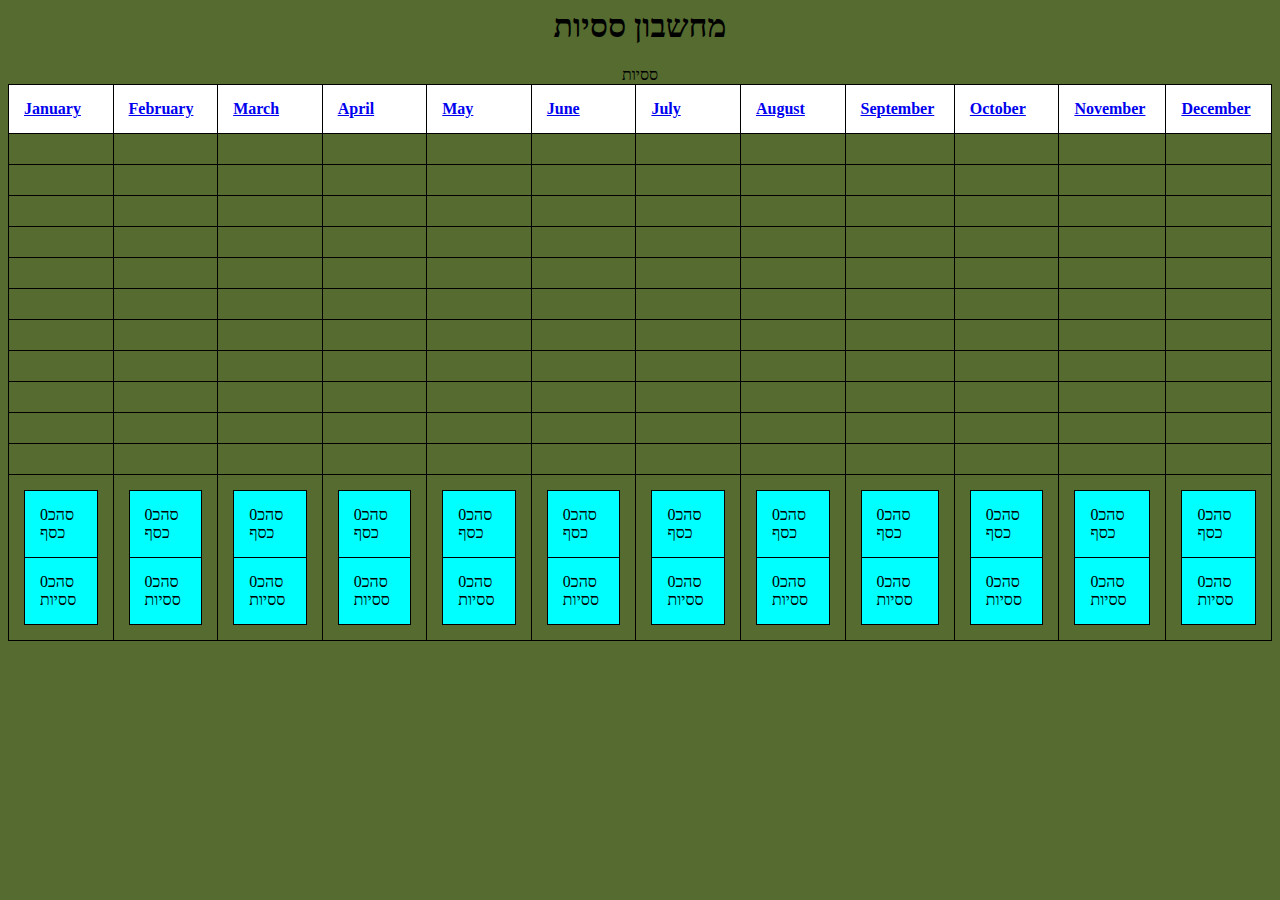
<file: Sessions/index.html>
<html>
<link href="style-index.css" rel="stylesheet">
<h1 id='Head'>מחשבון ססיות</h1>
<table id="sessionTable" style="width: 100%;">
    <caption>ססיות</caption>
    <thead>
        <tr>
            <th class="row"> <a href="/edit.html#xJanuary">January</a></th>
            <th class="row">February</th>
            <th class="row">March</th>
            <th class="row">April</th>
            <th class="row">May</th>
            <th class="row">June</th>
            <th class="row">July</th>
            <th class="row">August</th>
            <th class="row">September</th>
            <th class="row">October</th>
            <th class="row">November</th>
            <th class="row">December
            </th>
        </tr>
    </thead>


    <tbody id='tablebody'>
    </tbody>

</table>
<script src="sessions.js"></script>
<script src="functions.js"></script>

<script src="index.js"></script>
</html>
</file>
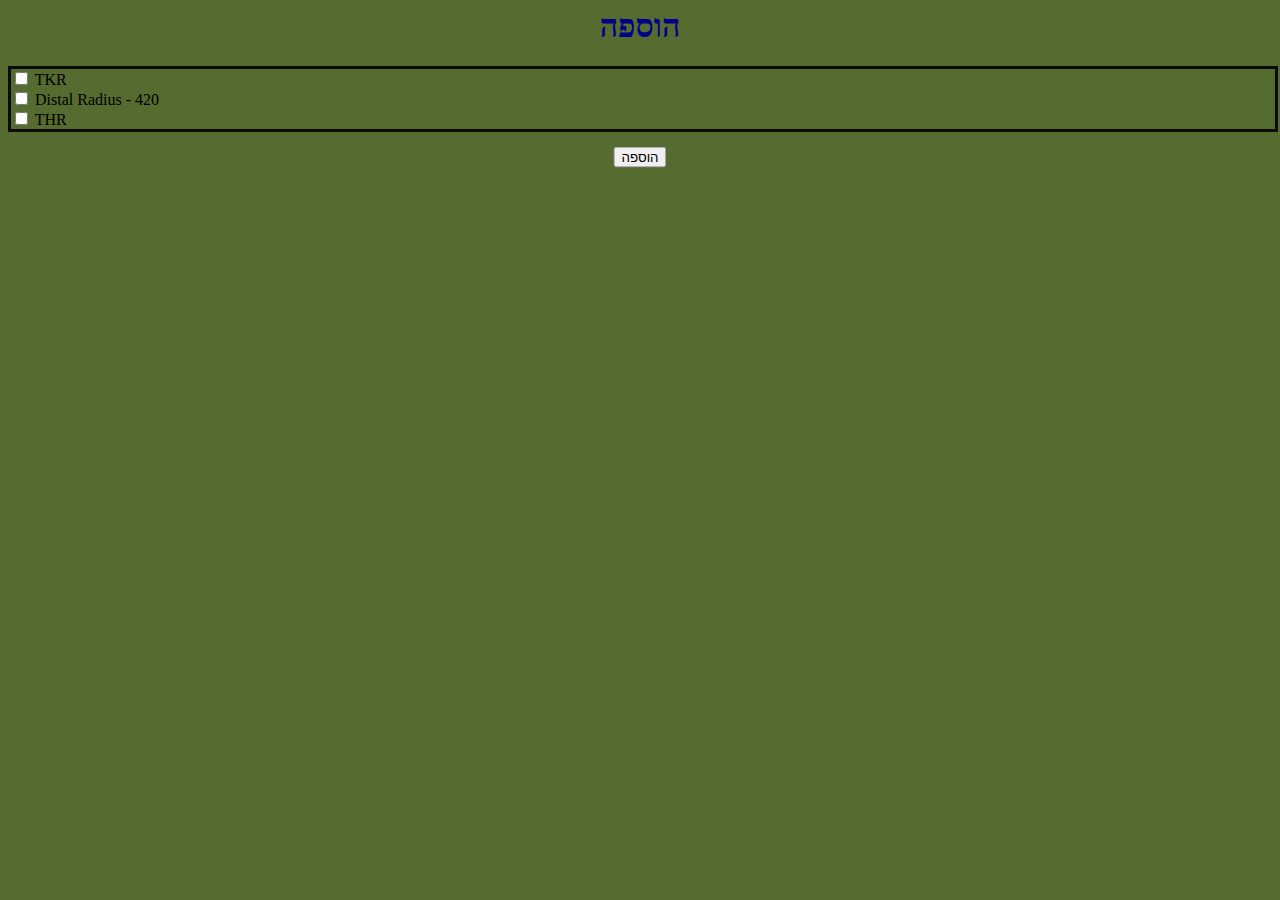
<file: Sessions/edit.html>
<html>
<h1>הוספה</h1>

<link href="style-edit.css" rel="stylesheet">
<div id="sessionTypeDiv">
    <input type="checkbox" id="TKR" name="TKR" value="600">
    <label for="TKR"> TKR</label><br>
    <input type="checkbox" id="Distal Radius" name="Distal Radius" value="420">
    <label for="Distal Radius"> Distal Radius - 420</label><br>
    <input type="checkbox" id="THR" name="THR" value="600">
    <label for="THR"> THR</label><br>
</div>
<div id=addButtonContainer>
    <div id="verticalAddButtonContainer">
        <button id="addSessionButton">הוספה</button>
    </div>
</div>
<script src="functions.js"></script>
<script src="sessions.js"></script>

<script src="edit.js"></script>

</html>
</file>
<file: Sessions/style-index.css>
table, th, td {
    border: 1px solid black;
  }
  table, th, td {
    border: 1px solid black;
    border-collapse: collapse;
  }
  th, td {
    padding: 15px;
  }
  th {
    text-align: left;
  }
  table {
    border-spacing: 5px;
  }
  #head{
      text-align: center;
  }

  #sessionTable tr:nth-child(even) {
    background-color: #eee;
  }
  #sessionTable tr:nth-child(odd) {
    background-color: #fff;
  }
  html{
    background-color: darkolivegreen;
}
</file>
<file: Sessions/style-edit.css>
h1{
    text-align: center;
    color: darkblue;
}
html{
    background-color: darkolivegreen;
}
#sessionTypeDiv{
    border-color: rgb(12, 12, 12);
    border-style: solid;
    width: 100%;
}
#addButtonContainer{
    height: 50px;
    position: relative;

}
#verticalAddButtonContainer{
    margin: 0;
    position: absolute;
    top: 50%;
    left: 50%;
    -ms-transform: translate(-50%, -50%);
    transform: translate(-50%, -50%);
}
</file>
